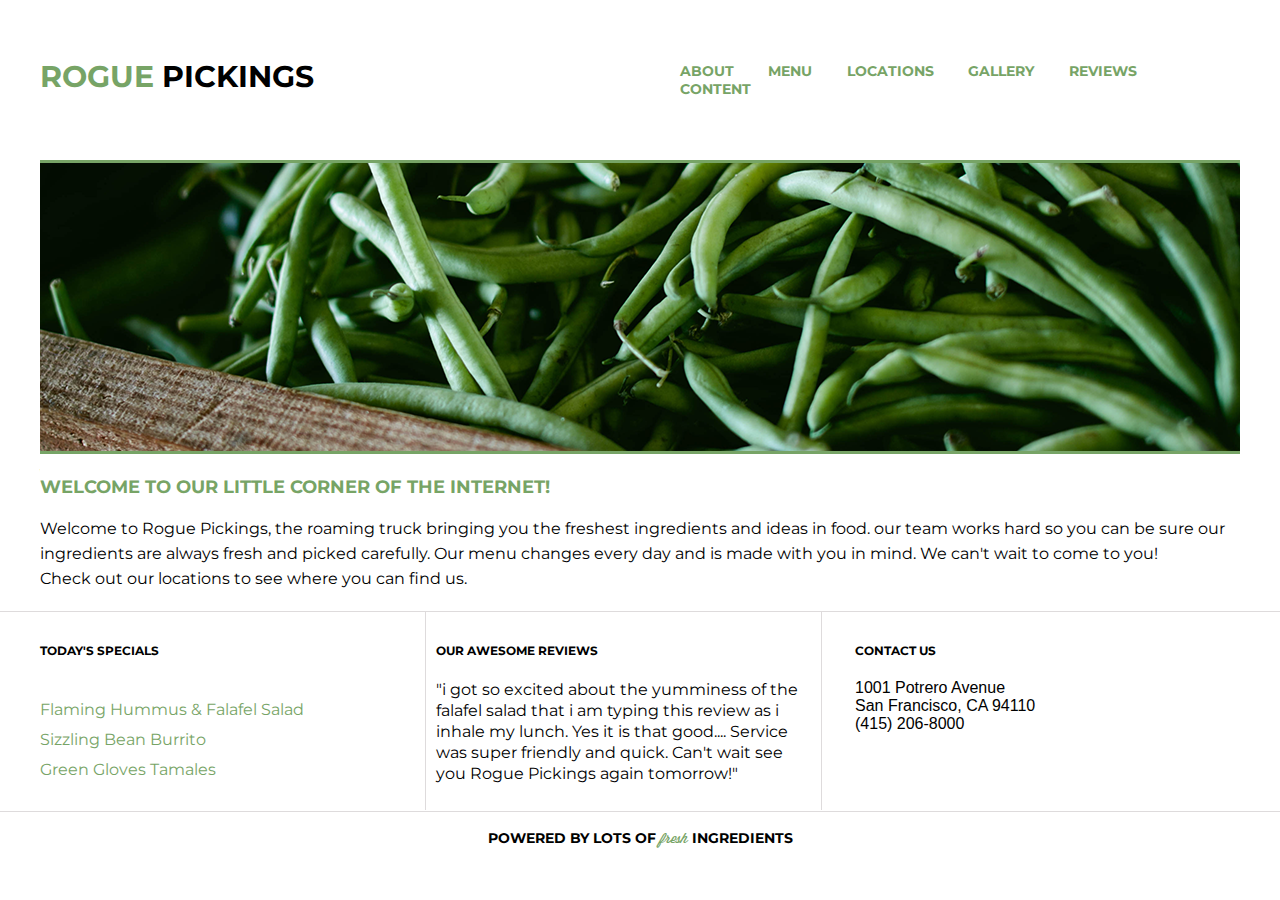
<file: index.html>
<!doctype html>
<html lang="en">
    <head>
        <meta charset="utf-8">
        <title>Rogue Pickings</title>
        <link rel="stylesheet" href="css/normalize.css">
        <link rel="stylesheet" href="css/main.css">
        <link href="https://fonts.googleapis.com/css?family=Montserrat:400,700&display=swap" rel="stylesheet">
    </head>
    <body>
        <header>
            <div class="full-width">
                <div class="half-width">
                    <h1><span>ROGUE</span> PICKINGS</h1>
                </div>
                <div class="half-width">
                    <nav>
                        <ul>
                            <li><a href="#about">About</a></li>
                            <li><a href="#menu">Menu</a></li>
                            <li><a href="#locations">Locations</a></li>
                            <li><a href="#gallery">Gallery</a></li>
                            <li><a href="#reviews">Reviews</a></li>
                            <li><a href="#content">Content</a></li>
                        </ul>
                    </nav>
                </div>
            </div>
        </header>
        <main>
            <section>
                <img src="img/beans.png" id="beans" alt="green beans"/>
                <div>
                    <h3 id="welcome">Welcome to our little corner of the internet!</h3>
                    <p id="about">Welcome to Rogue Pickings, the roaming truck bringing you the freshest ingredients and ideas in food. our team works hard so you can be sure our ingredients are always fresh and picked carefully. Our menu changes every day and is made with you in mind. We can't wait to come to you!<br> Check out our locations to see where you can find us.
                    </p>
                </div>
            </section>
            <section>
                <div class="full-width" id="info">
                    <div class="third-width" id="today">
                        <h4>Today's specials</h4>
                        <ul id="speacials">
                            <li>Flaming Hummus &amp; Falafel Salad</li>
                            <li>Sizzling Bean Burrito</li>
                            <li>Green Gloves Tamales</li>
                        </ul>
                    </div>
                    <div class="third-width" id="reviews">
                        <h4>Our awesome reviews</h4>
                        <p id=review>"i got so excited about the yumminess of the falafel salad that i am typing this review as i inhale my lunch. Yes it is that good.... Service was super friendly and quick. Can't wait see you Rogue Pickings again tomorrow!"</p>
                    </div>
                    <div class="third-width" id="contact">
                        <h4> Contact us</h4>
                        <p id="address">1001 Potrero Avenue<br> San Francisco, CA 94110<br> (415) 206-8000</p>
                    </div>
                </div>
            </section>
            <footer >
                <h3>Powered by lots of <span>fresh</span> ingredients </h3>
            </footer>
        </main>    
    </body>
</html>
</file>
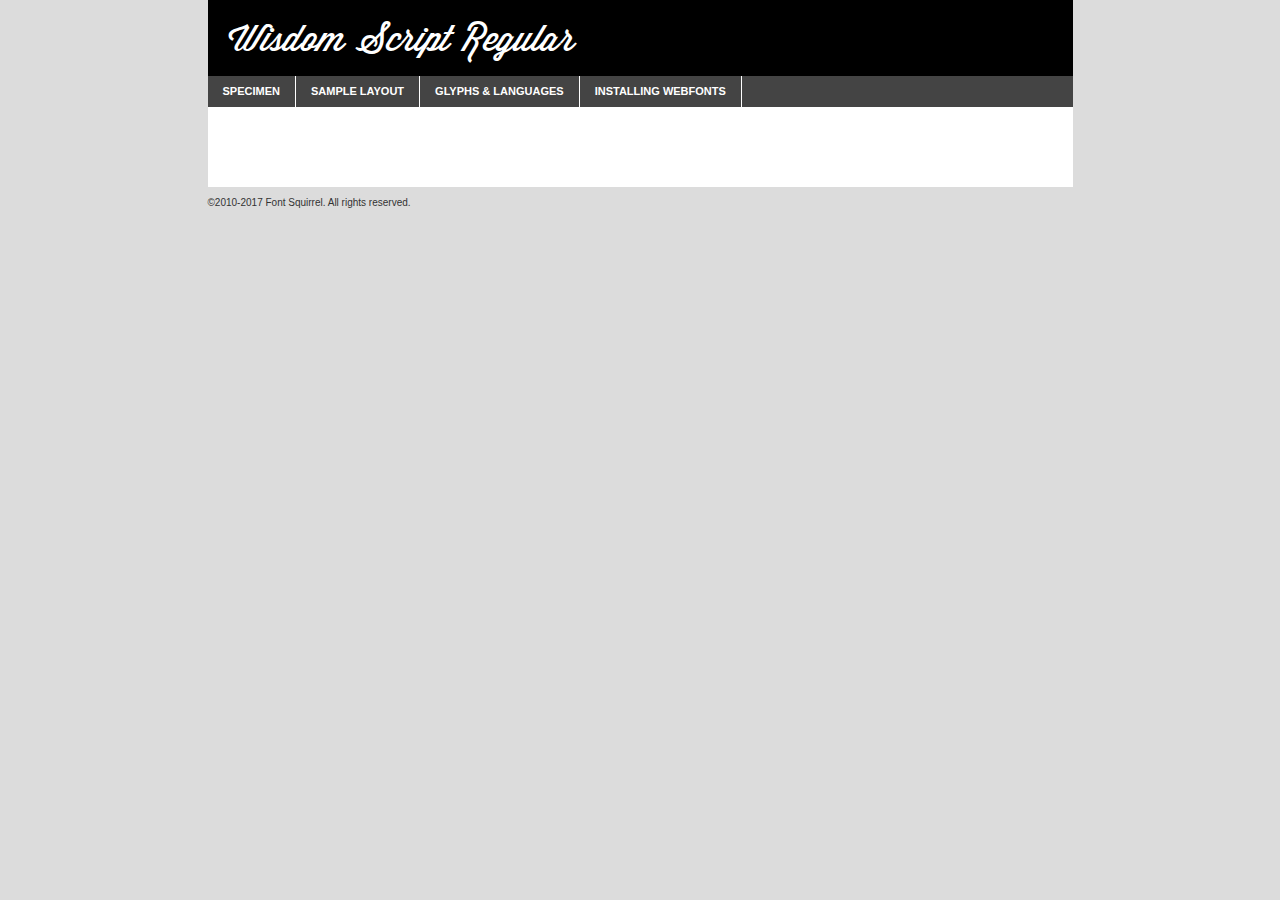
<file: fonts/wisdom_script_aj-demo.html>
<!DOCTYPE html PUBLIC "-//W3C//DTD XHTML 1.0 Transitional//EN"
	"http://www.w3.org/TR/xhtml1/DTD/xhtml1-transitional.dtd">

<html xmlns="http://www.w3.org/1999/xhtml" xml:lang="en" lang="en">
<head>
	<meta http-equiv="Content-Type" content="text/html; charset=utf-8" />
	<script src="http://ajax.googleapis.com/ajax/libs/jquery/1.7.2/jquery.min.js" type="text/javascript" charset="utf-8"></script>
	<script type="text/javascript">
	(function($){$.fn.easyTabs=function(option){var param=jQuery.extend({fadeSpeed:"fast",defaultContent:1,activeClass:'active'},option);$(this).each(function(){var thisId="#"+this.id;if(param.defaultContent==''){param.defaultContent=1;}
	if(typeof param.defaultContent=="number")
	{var defaultTab=$(thisId+" .tabs li:eq("+(param.defaultContent-1)+") a").attr('href').substr(1);}else{var defaultTab=param.defaultContent;}
	$(thisId+" .tabs li a").each(function(){var tabToHide=$(this).attr('href').substr(1);$("#"+tabToHide).addClass('easytabs-tab-content');});hideAll();changeContent(defaultTab);function hideAll(){$(thisId+" .easytabs-tab-content").hide();}
	function changeContent(tabId){hideAll();$(thisId+" .tabs li").removeClass(param.activeClass);$(thisId+" .tabs li a[href=#"+tabId+"]").closest('li').addClass(param.activeClass);if(param.fadeSpeed!="none")
	{$(thisId+" #"+tabId).fadeIn(param.fadeSpeed);}else{$(thisId+" #"+tabId).show();}}
	$(thisId+" .tabs li").click(function(){var tabId=$(this).find('a').attr('href').substr(1);changeContent(tabId);return false;});});}})(jQuery);
	</script>
	<link rel="stylesheet" href="specimen_files/specimen_stylesheet.css" type="text/css" charset="utf-8" />
	<link rel="stylesheet" href="stylesheet.css" type="text/css" charset="utf-8" />

	<style type="text/css">
					body{
				font-family: 'wisdom_scriptregular';
							}
		</style>

	<title>Wisdom Script Regular Specimen</title>
	
	
	<script type="text/javascript" charset="utf-8">
		$(document).ready(function() {
			$('#container').easyTabs({defaultContent:1});
		});
	</script>
</head>

<body>
<div id="container">
	<div id="header">
		Wisdom Script Regular	</div>
	<ul class="tabs">
		<li><a href="#specimen">Specimen</a></li>
		<li><a href="#layout">Sample Layout</a></li>
				<li><a href="#glyphs">Glyphs &amp; Languages</a></li>
		<li><a href="#installing">Installing Webfonts</a></li>
		
	</ul>
	
	<div id="main_content">

		
			<div id="specimen">
		
				<div class="section">
					<div class="grid12 firstcol">
						<div class="huge">AaBb</div>
					</div>
				</div>
		
				<div class="section">
					<div class="glyph_range">A&#x200B;B&#x200b;C&#x200b;D&#x200b;E&#x200b;F&#x200b;G&#x200b;H&#x200b;I&#x200b;J&#x200b;K&#x200b;L&#x200b;M&#x200b;N&#x200b;O&#x200b;P&#x200b;Q&#x200b;R&#x200b;S&#x200b;T&#x200b;U&#x200b;V&#x200b;W&#x200b;X&#x200b;Y&#x200b;Z&#x200b;a&#x200b;b&#x200b;c&#x200b;d&#x200b;e&#x200b;f&#x200b;g&#x200b;h&#x200b;i&#x200b;j&#x200b;k&#x200b;l&#x200b;m&#x200b;n&#x200b;o&#x200b;p&#x200b;q&#x200b;r&#x200b;s&#x200b;t&#x200b;u&#x200b;v&#x200b;w&#x200b;x&#x200b;y&#x200b;z&#x200b;1&#x200b;2&#x200b;3&#x200b;4&#x200b;5&#x200b;6&#x200b;7&#x200b;8&#x200b;9&#x200b;0&#x200b;&amp;&#x200b;.&#x200b;,&#x200b;?&#x200b;!&#x200b;&#64;&#x200b;(&#x200b;)&#x200b;#&#x200b;$&#x200b;%&#x200b;*&#x200b;+&#x200b;-&#x200b;=&#x200b;:&#x200b;;</div>
				</div>
				<div class="section">
					<div class="grid12 firstcol">
						<table class="sample_table">
							<tr><td>10</td><td class="size10">abcdefghijklmnopqrstuvwxyzABCDEFGHIJKLMNOPQRSTUVWXYZ0123456789abcdefghijklmnopqrstuvwxyzABCDEFGHIJKLMNOPQRSTUVWXYZ0123456789abcdefghijklmnopqrstuvwxyzABCDEFGHIJKLMNOPQRSTUVWXYZ</td></tr>
							<tr><td>11</td><td class="size11">abcdefghijklmnopqrstuvwxyzABCDEFGHIJKLMNOPQRSTUVWXYZ0123456789abcdefghijklmnopqrstuvwxyzABCDEFGHIJKLMNOPQRSTUVWXYZ0123456789abcdefghijklmnopqrstuvwxyzABCDEFGHIJKLMNOPQRSTUVWXYZ</td></tr>
							<tr><td>12</td><td class="size12">abcdefghijklmnopqrstuvwxyzABCDEFGHIJKLMNOPQRSTUVWXYZ0123456789abcdefghijklmnopqrstuvwxyzABCDEFGHIJKLMNOPQRSTUVWXYZ0123456789abcdefghijklmnopqrstuvwxyzABCDEFGHIJKLMNOPQRSTUVWXYZ</td></tr>
							<tr><td>13</td><td class="size13">abcdefghijklmnopqrstuvwxyzABCDEFGHIJKLMNOPQRSTUVWXYZ0123456789abcdefghijklmnopqrstuvwxyzABCDEFGHIJKLMNOPQRSTUVWXYZ0123456789abcdefghijklmnopqrstuvwxyzABCDEFGHIJKLMNOPQRSTUVWXYZ</td></tr>
							<tr><td>14</td><td class="size14">abcdefghijklmnopqrstuvwxyzABCDEFGHIJKLMNOPQRSTUVWXYZ0123456789abcdefghijklmnopqrstuvwxyzABCDEFGHIJKLMNOPQRSTUVWXYZ0123456789abcdefghijklmnopqrstuvwxyzABCDEFGHIJKLMNOPQRSTUVWXYZ</td></tr>
							<tr><td>16</td><td class="size16">abcdefghijklmnopqrstuvwxyzABCDEFGHIJKLMNOPQRSTUVWXYZ0123456789abcdefghijklmnopqrstuvwxyzABCDEFGHIJKLMNOPQRSTUVWXYZ</td></tr>
							<tr><td>18</td><td class="size18">abcdefghijklmnopqrstuvwxyzABCDEFGHIJKLMNOPQRSTUVWXYZ0123456789abcdefghijklmnopqrstuvwxyzABCDEFGHIJKLMNOPQRSTUVWXYZ</td></tr>
							<tr><td>20</td><td class="size20">abcdefghijklmnopqrstuvwxyzABCDEFGHIJKLMNOPQRSTUVWXYZ0123456789abcdefghijklmnopqrstuvwxyzABCDEFGHIJKLMNOPQRSTUVWXYZ</td></tr>
							<tr><td>24</td><td class="size24">abcdefghijklmnopqrstuvwxyzABCDEFGHIJKLMNOPQRSTUVWXYZ0123456789abcdefghijklmnopqrstuvwxyzABCDEFGHIJKLMNOPQRSTUVWXYZ</td></tr>
							<tr><td>30</td><td class="size30">abcdefghijklmnopqrstuvwxyzABCDEFGHIJKLMNOPQRSTUVWXYZ0123456789abcdefghijklmnopqrstuvwxyzABCDEFGHIJKLMNOPQRSTUVWXYZ</td></tr>
							<tr><td>36</td><td class="size36">abcdefghijklmnopqrstuvwxyzABCDEFGHIJKLMNOPQRSTUVWXYZ0123456789abcdefghijklmnopqrstuvwxyzABCDEFGHIJKLMNOPQRSTUVWXYZ</td></tr>
							<tr><td>48</td><td class="size48">abcdefghijklmnopqrstuvwxyzABCDEFGHIJKLMNOPQRSTUVWXYZ0123456789abcdefghijklmnopqrstuvwxyzABCDEFGHIJKLMNOPQRSTUVWXYZ</td></tr>
							<tr><td>60</td><td class="size60">abcdefghijklmnopqrstuvwxyzABCDEFGHIJKLMNOPQRSTUVWXYZ0123456789abcdefghijklmnopqrstuvwxyzABCDEFGHIJKLMNOPQRSTUVWXYZ</td></tr>
							<tr><td>72</td><td class="size72">abcdefghijklmnopqrstuvwxyzABCDEFGHIJKLMNOPQRSTUVWXYZ0123456789abcdefghijklmnopqrstuvwxyzABCDEFGHIJKLMNOPQRSTUVWXYZ</td></tr>
							<tr><td>90</td><td class="size90">abcdefghijklmnopqrstuvwxyzABCDEFGHIJKLMNOPQRSTUVWXYZ0123456789abcdefghijklmnopqrstuvwxyzABCDEFGHIJKLMNOPQRSTUVWXYZ</td></tr>
						</table>
				
					</div>
			
				</div>
		
		
		
								<div class="section" id="bodycomparison">


										<div id="xheight">
				<div class="fontbody">&#x25FC;&#x25FC;&#x25FC;&#x25FC;&#x25FC;&#x25FC;&#x25FC;&#x25FC;&#x25FC;&#x25FC;&#x25FC;&#x25FC;&#x25FC;&#x25FC;&#x25FC;&#x25FC;&#x25FC;&#x25FC;&#x25FC;&#x25FC;&#x25FC;&#x25FC;&#x25FC;&#x25FC;&#x25FC;&#x25FC;&#x25FC;&#x25FC;&#x25FC;&#x25FC;&#x25FC;&#x25FC;&#x25FC;&#x25FC;&#x25FC;&#x25FC;&#x25FC;&#x25FC;&#x25FC;&#x25FC;&#x25FC;&#x25FC;&#x25FC;&#x25FC;&#x25FC;&#x25FC;&#x25FC;&#x25FC;&#x25FC;&#x25FC;&#x25FC;&#x25FC;&#x25FC;&#x25FC;&#x25FC;&#x25FC;&#x25FC;&#x25FC;&#x25FC;&#x25FC;&#x25FC;&#x25FC;&#x25FC;&#x25FC;&#x25FC;&#x25FC;&#x25FC;&#x25FC;&#x25FC;&#x25FC;&#x25FC;&#x25FC;&#x25FC;&#x25FC;&#x25FC;&#x25FC;&#x25FC;&#x25FC;&#x25FC;&#x25FC;&#x25FC;&#x25FC;&#x25FC;&#x25FC;&#x25FC;&#x25FC;&#x25FC;&#x25FC;&#x25FC;&#x25FC;&#x25FC;&#x25FC;&#x25FC;&#x25FC;&#x25FC;&#x25FC;&#x25FC;&#x25FC;&#x25FC;body</div><div class="arialbody">body</div><div class="verdanabody">body</div><div class="georgiabody">body</div></div>
										<div class="fontbody" style="z-index:1">
											body<span>Wisdom Script Regular</span>
										</div>
										<div class="arialbody" style="z-index:1">
											body<span>Arial</span>
										</div>
										<div class="verdanabody" style="z-index:1">
											body<span>Verdana</span>
										</div>
										<div class="georgiabody" style="z-index:1">
											body<span>Georgia</span>
										</div>



								</div>
		
		
				<div class="section psample psample_row1" id="">
					
					<div class="grid2 firstcol">
						<p class="size10"><span>10.</span>Aenean lacinia bibendum nulla sed consectetur. Fusce dapibus, tellus ac cursus commodo, tortor mauris condimentum nibh, ut fermentum massa justo sit amet risus. Nullam id dolor id nibh ultricies vehicula ut id elit. Cum sociis natoque penatibus et magnis dis parturient montes, nascetur ridiculus mus. Nulla vitae elit libero, a pharetra augue.</p>
			
					</div>
					<div class="grid3">
						<p class="size11"><span>11.</span>Aenean lacinia bibendum nulla sed consectetur. Fusce dapibus, tellus ac cursus commodo, tortor mauris condimentum nibh, ut fermentum massa justo sit amet risus. Nullam id dolor id nibh ultricies vehicula ut id elit. Cum sociis natoque penatibus et magnis dis parturient montes, nascetur ridiculus mus. Nulla vitae elit libero, a pharetra augue.</p>
			
					</div>
					<div class="grid3">
						<p class="size12"><span>12.</span>Aenean lacinia bibendum nulla sed consectetur. Fusce dapibus, tellus ac cursus commodo, tortor mauris condimentum nibh, ut fermentum massa justo sit amet risus. Nullam id dolor id nibh ultricies vehicula ut id elit. Cum sociis natoque penatibus et magnis dis parturient montes, nascetur ridiculus mus. Nulla vitae elit libero, a pharetra augue.</p>
			
					</div>
					<div class="grid4">
						<p class="size13"><span>13.</span>Aenean lacinia bibendum nulla sed consectetur. Fusce dapibus, tellus ac cursus commodo, tortor mauris condimentum nibh, ut fermentum massa justo sit amet risus. Nullam id dolor id nibh ultricies vehicula ut id elit. Cum sociis natoque penatibus et magnis dis parturient montes, nascetur ridiculus mus. Nulla vitae elit libero, a pharetra augue.</p>
			
					</div>
					<div class="white_blend"></div>
					
				</div>
				<div class="section psample psample_row2" id="">
					<div class="grid3 firstcol">
						<p class="size14"><span>14.</span>Aenean lacinia bibendum nulla sed consectetur. Fusce dapibus, tellus ac cursus commodo, tortor mauris condimentum nibh, ut fermentum massa justo sit amet risus. Nullam id dolor id nibh ultricies vehicula ut id elit. Cum sociis natoque penatibus et magnis dis parturient montes, nascetur ridiculus mus. Nulla vitae elit libero, a pharetra augue.</p>
			
					</div>
					<div class="grid4">
						<p class="size16"><span>16.</span>Aenean lacinia bibendum nulla sed consectetur. Fusce dapibus, tellus ac cursus commodo, tortor mauris condimentum nibh, ut fermentum massa justo sit amet risus. Nullam id dolor id nibh ultricies vehicula ut id elit. Cum sociis natoque penatibus et magnis dis parturient montes, nascetur ridiculus mus. Nulla vitae elit libero, a pharetra augue.</p>
			
					</div>
					<div class="grid5">
						<p class="size18"><span>18.</span>Aenean lacinia bibendum nulla sed consectetur. Fusce dapibus, tellus ac cursus commodo, tortor mauris condimentum nibh, ut fermentum massa justo sit amet risus. Nullam id dolor id nibh ultricies vehicula ut id elit. Cum sociis natoque penatibus et magnis dis parturient montes, nascetur ridiculus mus. Nulla vitae elit libero, a pharetra augue.</p>
			
					</div>

					<div class="white_blend"></div>

				</div>
				
				<div class="section psample psample_row3" id="">
					<div class="grid5 firstcol">
						<p class="size20"><span>20.</span>Aenean lacinia bibendum nulla sed consectetur. Fusce dapibus, tellus ac cursus commodo, tortor mauris condimentum nibh, ut fermentum massa justo sit amet risus. Nullam id dolor id nibh ultricies vehicula ut id elit. Cum sociis natoque penatibus et magnis dis parturient montes, nascetur ridiculus mus. Nulla vitae elit libero, a pharetra augue.</p>
					</div>
					<div class="grid7">
						<p class="size24"><span>24.</span>Aenean lacinia bibendum nulla sed consectetur. Fusce dapibus, tellus ac cursus commodo, tortor mauris condimentum nibh, ut fermentum massa justo sit amet risus. Nullam id dolor id nibh ultricies vehicula ut id elit. Cum sociis natoque penatibus et magnis dis parturient montes, nascetur ridiculus mus. Nulla vitae elit libero, a pharetra augue.</p>
					</div>
					
					<div class="white_blend"></div>
					
				</div>
				
				<div class="section psample psample_row4" id="">
					<div class="grid12 firstcol">
						<p class="size30"><span>30.</span>Aenean lacinia bibendum nulla sed consectetur. Fusce dapibus, tellus ac cursus commodo, tortor mauris condimentum nibh, ut fermentum massa justo sit amet risus. Nullam id dolor id nibh ultricies vehicula ut id elit. Cum sociis natoque penatibus et magnis dis parturient montes, nascetur ridiculus mus. Nulla vitae elit libero, a pharetra augue.</p>
					</div>
					<div class="white_blend"></div>
					
				</div>
				
				
				
				<div class="section psample psample_row1 fullreverse">
					<div class="grid2 firstcol">
						<p class="size10"><span>10.</span>Aenean lacinia bibendum nulla sed consectetur. Fusce dapibus, tellus ac cursus commodo, tortor mauris condimentum nibh, ut fermentum massa justo sit amet risus. Nullam id dolor id nibh ultricies vehicula ut id elit. Cum sociis natoque penatibus et magnis dis parturient montes, nascetur ridiculus mus. Nulla vitae elit libero, a pharetra augue.</p>
			
					</div>
					<div class="grid3">
						<p class="size11"><span>11.</span>Aenean lacinia bibendum nulla sed consectetur. Fusce dapibus, tellus ac cursus commodo, tortor mauris condimentum nibh, ut fermentum massa justo sit amet risus. Nullam id dolor id nibh ultricies vehicula ut id elit. Cum sociis natoque penatibus et magnis dis parturient montes, nascetur ridiculus mus. Nulla vitae elit libero, a pharetra augue.</p>
			
					</div>
					<div class="grid3">
						<p class="size12"><span>12.</span>Aenean lacinia bibendum nulla sed consectetur. Fusce dapibus, tellus ac cursus commodo, tortor mauris condimentum nibh, ut fermentum massa justo sit amet risus. Nullam id dolor id nibh ultricies vehicula ut id elit. Cum sociis natoque penatibus et magnis dis parturient montes, nascetur ridiculus mus. Nulla vitae elit libero, a pharetra augue.</p>
			
					</div>
					<div class="grid4">
						<p class="size13"><span>13.</span>Aenean lacinia bibendum nulla sed consectetur. Fusce dapibus, tellus ac cursus commodo, tortor mauris condimentum nibh, ut fermentum massa justo sit amet risus. Nullam id dolor id nibh ultricies vehicula ut id elit. Cum sociis natoque penatibus et magnis dis parturient montes, nascetur ridiculus mus. Nulla vitae elit libero, a pharetra augue.</p>
			
					</div>
					<div class="black_blend"></div>
					
				</div>
				
				<div class="section psample psample_row2 fullreverse">
					<div class="grid3 firstcol">
						<p class="size14"><span>14.</span>Aenean lacinia bibendum nulla sed consectetur. Fusce dapibus, tellus ac cursus commodo, tortor mauris condimentum nibh, ut fermentum massa justo sit amet risus. Nullam id dolor id nibh ultricies vehicula ut id elit. Cum sociis natoque penatibus et magnis dis parturient montes, nascetur ridiculus mus. Nulla vitae elit libero, a pharetra augue.</p>
			
					</div>
					<div class="grid4">
						<p class="size16"><span>16.</span>Aenean lacinia bibendum nulla sed consectetur. Fusce dapibus, tellus ac cursus commodo, tortor mauris condimentum nibh, ut fermentum massa justo sit amet risus. Nullam id dolor id nibh ultricies vehicula ut id elit. Cum sociis natoque penatibus et magnis dis parturient montes, nascetur ridiculus mus. Nulla vitae elit libero, a pharetra augue.</p>
			
					</div>
					<div class="grid5">
						<p class="size18"><span>18.</span>Aenean lacinia bibendum nulla sed consectetur. Fusce dapibus, tellus ac cursus commodo, tortor mauris condimentum nibh, ut fermentum massa justo sit amet risus. Nullam id dolor id nibh ultricies vehicula ut id elit. Cum sociis natoque penatibus et magnis dis parturient montes, nascetur ridiculus mus. Nulla vitae elit libero, a pharetra augue.</p>
			
					</div>
					<div class="black_blend"></div>

				</div>
				
				<div class="section psample fullreverse psample_row3" id="">
					<div class="grid5 firstcol">
						<p class="size20"><span>20.</span>Aenean lacinia bibendum nulla sed consectetur. Fusce dapibus, tellus ac cursus commodo, tortor mauris condimentum nibh, ut fermentum massa justo sit amet risus. Nullam id dolor id nibh ultricies vehicula ut id elit. Cum sociis natoque penatibus et magnis dis parturient montes, nascetur ridiculus mus. Nulla vitae elit libero, a pharetra augue.</p>
					</div>
					<div class="grid7">
						<p class="size24"><span>24.</span>Aenean lacinia bibendum nulla sed consectetur. Fusce dapibus, tellus ac cursus commodo, tortor mauris condimentum nibh, ut fermentum massa justo sit amet risus. Nullam id dolor id nibh ultricies vehicula ut id elit. Cum sociis natoque penatibus et magnis dis parturient montes, nascetur ridiculus mus. Nulla vitae elit libero, a pharetra augue.</p>
					</div>
					
					<div class="black_blend"></div>
					
				</div>
				
				<div class="section psample fullreverse psample_row4" id="" style="border-bottom: 20px #000 solid;">
					<div class="grid12 firstcol">
						<p class="size30"><span>30.</span>Aenean lacinia bibendum nulla sed consectetur. Fusce dapibus, tellus ac cursus commodo, tortor mauris condimentum nibh, ut fermentum massa justo sit amet risus. Nullam id dolor id nibh ultricies vehicula ut id elit. Cum sociis natoque penatibus et magnis dis parturient montes, nascetur ridiculus mus. Nulla vitae elit libero, a pharetra augue.</p>
					</div>
					<div class="black_blend"></div>
					
				</div>
				
				
				
				
			</div>
			
			<div id="layout">
				
				<div class="section">
					
					<div class="grid12 firstcol">
						<h1>Lorem Ipsum Dolor</h1>
						<h2>Etiam porta sem malesuada magna mollis euismod</h2>
						
						<p class="byline">By <a href="#link">Aenean Lacinia</a></p>
					</div>
				</div>
				<div class="section">
					<div class="grid8 firstcol">
						<p class="large">Donec sed odio dui. Morbi leo risus, porta ac consectetur ac, vestibulum at eros. Fusce dapibus, tellus ac cursus commodo, tortor mauris condimentum nibh, ut fermentum massa justo sit amet risus. </p>

						
						<h3>Pellentesque ornare sem</h3>

						<p>Maecenas sed diam eget risus varius blandit sit amet non magna. Maecenas faucibus mollis interdum. Donec ullamcorper nulla non metus auctor fringilla. Nullam id dolor id nibh ultricies vehicula ut id elit. Nullam id dolor id nibh ultricies vehicula ut id elit. </p>

						<p>Aenean eu leo quam. Pellentesque ornare sem lacinia quam venenatis vestibulum. Lorem ipsum dolor sit amet, consectetur adipiscing elit. Cum sociis natoque penatibus et magnis dis parturient montes, nascetur ridiculus mus. </p>

						<p>Nulla vitae elit libero, a pharetra augue. Praesent commodo cursus magna, vel scelerisque nisl consectetur et. Aenean lacinia bibendum nulla sed consectetur. </p>

						<p>Nullam quis risus eget urna mollis ornare vel eu leo. Nullam quis risus eget urna mollis ornare vel eu leo. Maecenas sed diam eget risus varius blandit sit amet non magna. Donec ullamcorper nulla non metus auctor fringilla. </p>

						<h3>Cras mattis consectetur</h3>

						<p>Aenean eu leo quam. Pellentesque ornare sem lacinia quam venenatis vestibulum. Aenean lacinia bibendum nulla sed consectetur. Integer posuere erat a ante venenatis dapibus posuere velit aliquet. Cras mattis consectetur purus sit amet fermentum. </p>

						<p>Nullam id dolor id nibh ultricies vehicula ut id elit. Nullam quis risus eget urna mollis ornare vel eu leo. Cras mattis consectetur purus sit amet fermentum.</p>
					</div>
					
					<div class="grid4 sidebar">
						
						<div class="box reverse">
							<p class="last">Nullam quis risus eget urna mollis ornare vel eu leo. Donec ullamcorper nulla non metus auctor fringilla. Cras mattis consectetur purus sit amet fermentum. Sed posuere consectetur est at lobortis. Lorem ipsum dolor sit amet, consectetur adipiscing elit. </p>
						</div>
						
						<p class="caption">Maecenas sed diam eget risus varius.</p>

						<p>Vestibulum id ligula porta felis euismod semper. Integer posuere erat a ante venenatis dapibus posuere velit aliquet. Vestibulum id ligula porta felis euismod semper. Sed posuere consectetur est at lobortis. Maecenas sed diam eget risus varius blandit sit amet non magna. Fusce dapibus, tellus ac cursus commodo, tortor mauris condimentum nibh, ut fermentum massa justo sit amet risus. </p>

					

						<p>Duis mollis, est non commodo luctus, nisi erat porttitor ligula, eget lacinia odio sem nec elit. Aenean lacinia bibendum nulla sed consectetur. Vivamus sagittis lacus vel augue laoreet rutrum faucibus dolor auctor. Aenean lacinia bibendum nulla sed consectetur. Nullam quis risus eget urna mollis ornare vel eu leo. </p>

						<p>Praesent commodo cursus magna, vel scelerisque nisl consectetur et. Donec ullamcorper nulla non metus auctor fringilla. Maecenas faucibus mollis interdum. Fusce dapibus, tellus ac cursus commodo, tortor mauris condimentum nibh, ut fermentum massa justo sit amet risus. </p>

					</div>
				</div>
				
			</div>


			



		<div id="glyphs">
			<div class="section">
				<div class="grid12 firstcol">
			
				<h1>Language Support</h1>
				<p>The subset of Wisdom Script Regular in this kit supports the following languages:<br />
			
					English, Arrernte, Bislama, Cebuano, Fijian, Gilbertese, Hmong, Ibanag, Iloko_ilokano, Interglossa_glosa, Interlingua, Lojban, Norfolk_pitcairnese, Oromo, Rotokas, Seychelles_creole, Shona, Somali, Southern_ndebele, Swahili, Swati_swazi, Tok_pisin, Warlpiri, Xhosa, Zulu, Latinbasic, Demo				</p>
				<h1>Glyph Chart</h1>
				<p>The subset of Wisdom Script Regular in this kit includes all the glyphs listed below. Unicode entities are included above each glyph to help you insert individual characters into your layout.</p>
				<div id="glyph_chart">
			
																				 <div><p>&amp;#32;</p>&#32;</div>
																				 <div><p>&amp;#33;</p>&#33;</div>
																				 <div><p>&amp;#34;</p>&#34;</div>
																				 <div><p>&amp;#35;</p>&#35;</div>
																				 <div><p>&amp;#36;</p>&#36;</div>
																				 <div><p>&amp;#37;</p>&#37;</div>
																				 <div><p>&amp;#38;</p>&#38;</div>
																				 <div><p>&amp;#39;</p>&#39;</div>
																				 <div><p>&amp;#40;</p>&#40;</div>
																				 <div><p>&amp;#41;</p>&#41;</div>
																				 <div><p>&amp;#42;</p>&#42;</div>
																				 <div><p>&amp;#43;</p>&#43;</div>
																				 <div><p>&amp;#44;</p>&#44;</div>
																				 <div><p>&amp;#45;</p>&#45;</div>
																				 <div><p>&amp;#46;</p>&#46;</div>
																				 <div><p>&amp;#47;</p>&#47;</div>
																				 <div><p>&amp;#48;</p>&#48;</div>
																				 <div><p>&amp;#49;</p>&#49;</div>
																				 <div><p>&amp;#50;</p>&#50;</div>
																				 <div><p>&amp;#51;</p>&#51;</div>
																				 <div><p>&amp;#52;</p>&#52;</div>
																				 <div><p>&amp;#53;</p>&#53;</div>
																				 <div><p>&amp;#54;</p>&#54;</div>
																				 <div><p>&amp;#55;</p>&#55;</div>
																				 <div><p>&amp;#56;</p>&#56;</div>
																				 <div><p>&amp;#57;</p>&#57;</div>
																				 <div><p>&amp;#58;</p>&#58;</div>
																				 <div><p>&amp;#59;</p>&#59;</div>
																				 <div><p>&amp;#60;</p>&#60;</div>
																				 <div><p>&amp;#61;</p>&#61;</div>
																				 <div><p>&amp;#62;</p>&#62;</div>
																				 <div><p>&amp;#63;</p>&#63;</div>
																				 <div><p>&amp;#64;</p>&#64;</div>
																				 <div><p>&amp;#65;</p>&#65;</div>
																				 <div><p>&amp;#66;</p>&#66;</div>
																				 <div><p>&amp;#67;</p>&#67;</div>
																				 <div><p>&amp;#68;</p>&#68;</div>
																				 <div><p>&amp;#69;</p>&#69;</div>
																				 <div><p>&amp;#70;</p>&#70;</div>
																				 <div><p>&amp;#71;</p>&#71;</div>
																				 <div><p>&amp;#72;</p>&#72;</div>
																				 <div><p>&amp;#73;</p>&#73;</div>
																				 <div><p>&amp;#74;</p>&#74;</div>
																				 <div><p>&amp;#75;</p>&#75;</div>
																				 <div><p>&amp;#76;</p>&#76;</div>
																				 <div><p>&amp;#77;</p>&#77;</div>
																				 <div><p>&amp;#78;</p>&#78;</div>
																				 <div><p>&amp;#79;</p>&#79;</div>
																				 <div><p>&amp;#80;</p>&#80;</div>
																				 <div><p>&amp;#81;</p>&#81;</div>
																				 <div><p>&amp;#82;</p>&#82;</div>
																				 <div><p>&amp;#83;</p>&#83;</div>
																				 <div><p>&amp;#84;</p>&#84;</div>
																				 <div><p>&amp;#85;</p>&#85;</div>
																				 <div><p>&amp;#86;</p>&#86;</div>
																				 <div><p>&amp;#87;</p>&#87;</div>
																				 <div><p>&amp;#88;</p>&#88;</div>
																				 <div><p>&amp;#89;</p>&#89;</div>
																				 <div><p>&amp;#90;</p>&#90;</div>
																				 <div><p>&amp;#91;</p>&#91;</div>
																				 <div><p>&amp;#92;</p>&#92;</div>
																				 <div><p>&amp;#93;</p>&#93;</div>
																				 <div><p>&amp;#94;</p>&#94;</div>
																				 <div><p>&amp;#95;</p>&#95;</div>
																				 <div><p>&amp;#97;</p>&#97;</div>
																				 <div><p>&amp;#98;</p>&#98;</div>
																				 <div><p>&amp;#99;</p>&#99;</div>
																				 <div><p>&amp;#100;</p>&#100;</div>
																				 <div><p>&amp;#101;</p>&#101;</div>
																				 <div><p>&amp;#102;</p>&#102;</div>
																				 <div><p>&amp;#103;</p>&#103;</div>
																				 <div><p>&amp;#104;</p>&#104;</div>
																				 <div><p>&amp;#105;</p>&#105;</div>
																				 <div><p>&amp;#106;</p>&#106;</div>
																				 <div><p>&amp;#107;</p>&#107;</div>
																				 <div><p>&amp;#108;</p>&#108;</div>
																				 <div><p>&amp;#109;</p>&#109;</div>
																				 <div><p>&amp;#110;</p>&#110;</div>
																				 <div><p>&amp;#111;</p>&#111;</div>
																				 <div><p>&amp;#112;</p>&#112;</div>
																				 <div><p>&amp;#113;</p>&#113;</div>
																				 <div><p>&amp;#114;</p>&#114;</div>
																				 <div><p>&amp;#115;</p>&#115;</div>
																				 <div><p>&amp;#116;</p>&#116;</div>
																				 <div><p>&amp;#117;</p>&#117;</div>
																				 <div><p>&amp;#118;</p>&#118;</div>
																				 <div><p>&amp;#119;</p>&#119;</div>
																				 <div><p>&amp;#120;</p>&#120;</div>
																				 <div><p>&amp;#121;</p>&#121;</div>
																				 <div><p>&amp;#122;</p>&#122;</div>
																				 <div><p>&amp;#123;</p>&#123;</div>
																				 <div><p>&amp;#124;</p>&#124;</div>
																				 <div><p>&amp;#125;</p>&#125;</div>
																				 <div><p>&amp;#160;</p>&#160;</div>
																				 <div><p>&amp;#169;</p>&#169;</div>
																				 <div><p>&amp;#173;</p>&#173;</div>
																				 <div><p>&amp;#174;</p>&#174;</div>
																				 <div><p>&amp;#8192;</p>&#8192;</div>
																				 <div><p>&amp;#8193;</p>&#8193;</div>
																				 <div><p>&amp;#8194;</p>&#8194;</div>
																				 <div><p>&amp;#8195;</p>&#8195;</div>
																				 <div><p>&amp;#8196;</p>&#8196;</div>
																				 <div><p>&amp;#8197;</p>&#8197;</div>
																				 <div><p>&amp;#8198;</p>&#8198;</div>
																				 <div><p>&amp;#8199;</p>&#8199;</div>
																				 <div><p>&amp;#8200;</p>&#8200;</div>
																				 <div><p>&amp;#8201;</p>&#8201;</div>
																				 <div><p>&amp;#8202;</p>&#8202;</div>
																				 <div><p>&amp;#8208;</p>&#8208;</div>
																				 <div><p>&amp;#8209;</p>&#8209;</div>
																				 <div><p>&amp;#8210;</p>&#8210;</div>
																				 <div><p>&amp;#8211;</p>&#8211;</div>
																				 <div><p>&amp;#8212;</p>&#8212;</div>
																				 <div><p>&amp;#8216;</p>&#8216;</div>
																				 <div><p>&amp;#8217;</p>&#8217;</div>
																				 <div><p>&amp;#8220;</p>&#8220;</div>
																				 <div><p>&amp;#8221;</p>&#8221;</div>
																				 <div><p>&amp;#8226;</p>&#8226;</div>
																				 <div><p>&amp;#8239;</p>&#8239;</div>
																				 <div><p>&amp;#8287;</p>&#8287;</div>
																				 <div><p>&amp;#9724;</p>&#9724;</div>
																																																</div>	
				</div>
		
		
			</div>
		</div>
		
		
		<div id="specs">
			
		</div>
	
		<div id="installing">
			<div class="section">
				<div class="grid7 firstcol">
					<h1>Installing Webfonts</h1>
					
					<p>Webfonts are supported by all major browser platforms but not all in the same way. There are currently four different font formats that must be included in order to target all browsers. This includes TTF, WOFF, EOT and SVG.</p>
					
					<h2>1. Upload your webfonts</h2>
					<p>You must upload your webfont kit to your website. They should be in or near the same directory as your CSS files.</p>
					
					<h2>2. Include the webfont stylesheet</h2>
					<p>A special CSS @font-face declaration helps the various browsers select the appropriate font it needs without causing you a bunch of headaches. Learn more about this syntax by reading the <a href="https://www.fontspring.com/blog/further-hardening-of-the-bulletproof-syntax">Fontspring blog post</a> about it. The code for it is as follows:</p>


<code>
@font-face{ 
	font-family: 'MyWebFont';
	src: url('WebFont.eot');
	src: url('WebFont.eot?#iefix') format('embedded-opentype'),
	     url('WebFont.woff') format('woff'),
	     url('WebFont.ttf') format('truetype'),
	     url('WebFont.svg#webfont') format('svg');
}
</code>

	<p>We've already gone ahead and generated the code for you. All you have to do is link to the stylesheet in your HTML, like this:</p>
	<code>&lt;link rel=&quot;stylesheet&quot; href=&quot;stylesheet.css&quot; type=&quot;text/css&quot; charset=&quot;utf-8&quot; /&gt;</code>

					<h2>3. Modify your own stylesheet</h2>
					<p>To take advantage of your new fonts, you must tell your stylesheet to use them. Look at the original @font-face declaration above and find the property called "font-family." The name linked there will be what you use to reference the font. Prepend that webfont name to the font stack in the "font-family" property, inside the selector you want to change. For example:</p>
<code>p { font-family: 'WebFont', Arial, sans-serif; }</code>

<h2>4. Test</h2>
<p>Getting webfonts to work cross-browser <em>can</em> be tricky. Use the information in the sidebar to help you if you find that fonts aren't loading in a particular browser.</p>
				</div>
				
				<div class="grid5 sidebar">
					<div class="box">
						<h2>Troubleshooting<br />Font-Face Problems</h2>
						<p>Having trouble getting your webfonts to load in your new website? Here are some tips to sort out what might be the problem.</p>

						<h3>Fonts not showing in any browser</h3>

						<p>This sounds like you need to work on the plumbing. You either did not upload the fonts to the correct directory, or you did not link the fonts properly in the CSS. If you've confirmed that all this is correct and you still have a problem, take a look at your .htaccess file and see if requests are getting intercepted.</p>

						<h3>Fonts not loading in iPhone or iPad</h3>

						<p>The most common problem here is that you are serving the fonts from an IIS server. IIS refuses to serve files that have unknown MIME types. If that is the case, you must set the MIME type for SVG to "image/svg+xml" in the server settings. Follow these instructions from Microsoft if you need help.</p>

						<h3>Fonts not loading in Firefox</h3>

						<p>The primary reason for this failure? You are still using a version Firefox older than 3.5. So upgrade already! If that isn't it, then you are very likely serving fonts from a different domain. Firefox requires that all font assets be served from the same domain. Lastly it is possible that you need to add WOFF to your list of MIME types (if you are serving via IIS.)</p>

						<h3>Fonts not loading in IE</h3>

						<p>Are you looking at Internet Explorer on an actual Windows machine or are you cheating by using a service like Adobe BrowserLab? Many of these screenshot services do not render @font-face for IE. Best to test it on a real machine.</p>

						<h3>Fonts not loading in IE9</h3>

						<p>IE9, like Firefox, requires that fonts be served from the same domain as the website. Make sure that is the case.</p>
					</div>
				</div>
			</div>
			
		</div>
	
	</div>
	<div id="footer">
		<p>&copy;2010-2017 Font Squirrel. All rights reserved.</p>
	</div>
</div>
</body>
</html>
</file>
<file: css/main.css>
/***** BASE STYLES *****/
body {
    color: black;
    font-family: 'Source sans pro', sans-serif;
}
/***** GRID *****/
.full-width {
    width: 1200px;
    margin: 0 auto;
}
.half-width {
    width: 600px;
    float: left;
}
.third-width {
    width: 375px;
    float: left;
}


/***** HEADER *****/
header {
    height: 110px;
    margin: 0 auto;
    
}
header h1 {
    font-family: 'Montserrat', sans-serif;
    font-size: 30px;
    text-transform: uppercase;
    float: left;
    padding: 38px 0;
    font-weight: 700;
}
header h1 span {
    color: #77a466;
}
nav {
    float: right;
    padding: 46px 0 46px 0;
    word-spacing: 30px;
}
nav ul li {
    display: inline-block;
}
nav ul li a {
    text-transform: uppercase;
    text-decoration: none;
    font-size: 14px;
    color:  #77a466;
    font-weight: bold;
    font-family: 'Montserrat', sans-serif;
}
/***** welcome *****/
#beans {
    color: #77a466;
    border-top: 3px solid ;
    border-bottom: 3px solid;
}
section img {
    margin-left: 40px;
}
#welcome {
    font-size: 18px;
    color: #77a466;
    font-family: 'Montserrat', sans-serif;
    padding-left: 40px;
    text-transform: uppercase;
}
#about {
    font-family: 'Montserrat', sans-serif;
    font-size: 16px;
    line-height: 25px;
    padding-left: 40px;
    padding-bottom: 20px;
    border-bottom: #dedbdc solid 1px;
    margin-bottom: 0px;
}
/***** INFORMATION *****/
.third-width {
    padding: 10px;
}
#today {
    float: left;
    margin-left: -10px;

}
h4 {
    font-family: 'Montserrat', sans-serif;
    font-size: 12px;
    font-weight: bold;
    text-transform: uppercase;
    line-height: 25px;
}

#speacials {
    font-family: 'Montserrat', sans-serif;
    font-size: 16px;
    line-height: 30px;
    color: #77a466;
    list-style: none;
    float: left;
    margin-left: -40px;
}
#reviews {
    border-left: #dedbdc solid 1px;
    border-right: #dedbdc solid 1px;
    float: left;
}
#review {
    font-family: 'Montserrat', sans-serif;
    font-size: 16px;
    line-height: 21px;
}
#contact {
    float: right;
}
footer {
    border-top: #dedbdc solid 1px;
    text-transform: uppercase;
    clear: both;
    text-align: center;
    font-family: 'Montserrat', sans-serif;
    font-weight: bold;
    font-size: 12px;
    line-height: 23px;
}
@font-face {
    font-family: 'wisdom_scriptregular';
    src: url('../fonts/wisdom_script_aj-webfont.woff2') format('woff2'),
         url('../fonts/wisdom_script_aj-webfont.woff') format('woff');
    font-weight: normal;
    font-style: normal;

}
footer h3 span {
    color: #77a466;
    font-family: 'wisdom_scriptregular';
    font-weight: normal;
    font-style: normal;
    text-transform: lowercase;

}
</file>
<file: fonts/stylesheet.css>
/*! Generated by Font Squirrel (https://www.fontsquirrel.com) on February 25, 2020 */



@font-face {
    font-family: 'wisdom_scriptregular';
    src: url('wisdom_script_aj-webfont.woff2') format('woff2'),
         url('wisdom_script_aj-webfont.woff') format('woff');
    font-weight: normal;
    font-style: normal;

}
</file>
<file: fonts/specimen_files/specimen_stylesheet.css>
@import url('grid_12-825-55-15.css');

/*  
	CSS Reset by Eric Meyer - Released under Public Domain
    http://meyerweb.com/eric/tools/css/reset/
*/
html, body, div, span, applet, object, iframe,
h1, h2, h3, h4, h5, h6, p, blockquote, pre,
a, abbr, acronym, address, big, cite, code,
del, dfn, em, font, img, ins, kbd, q, s, samp,
small, strike, strong, sub, sup, tt, var,
b, u, i, center, dl, dt, dd, ol, ul, li,
fieldset, form, label, legend, table, 
caption, tbody, tfoot, thead, tr, th, td 
                  {margin: 0;padding: 0;border: 0;outline: 0;
                  font-size: 100%;vertical-align: baseline;
                  background: transparent;}
body              {line-height: 1;}
ol, ul            {list-style: none;}
blockquote, q     {quotes: none;}
blockquote:before, blockquote:after,
q:before, q:after {content: '';	content: none;}
:focus            {outline: 0;}
ins               {text-decoration: none;}
del               {text-decoration: line-through;}
table             {border-collapse: collapse;border-spacing: 0;}




body {
	color: #000;
	background-color: #dcdcdc;
}

a {
	text-decoration: none;
	color: #1883ba;
}

h1{
	font-size: 32px;
	font-weight: normal;
	font-style: normal;
	margin-bottom: 18px;
}

h2{
	font-size: 18px;
}

#container {
	width: 865px;
	margin: 0px auto;
}


#header {
	padding: 20px;
	font-size: 36px;
	background-color: #000;
	color: #fff;
}

#header span {
	color: #666;
}
#main_content {
	background-color: #fff;
	padding: 60px 20px 20px;
}


#footer p {
	margin: 0;
	padding-top: 10px;
	padding-bottom: 50px;
	color: #333;
	font: 10px Arial, sans-serif;
}

.tabs {
	width: 100%;
	height: 31px;
	background-color: #444;
}
.tabs li {
	float:  left;
	margin: 0;
	overflow: hidden;
	background-color: #444;
}
.tabs li a {
	display: block;
	color: #fff;
	text-decoration: none;
	font: bold 11px/11px 'Arial';
	text-transform: uppercase;
	padding: 10px 15px;
	border-right: 1px solid #fff;
}

.tabs li a:hover {
		background-color: #00b3ff;

}

.tabs li.active a {
	color:  #000;
	background-color: #fff;
}



div.huge {
	
	font-size: 300px;
	line-height: 1em;
	padding: 0;
	letter-spacing: -.02em;
	overflow: hidden;
}
div.glyph_range {
	font-size: 72px;
	line-height: 1.1em;
}

.size10{ font-size: 10px; }
.size11{ font-size: 11px; }
.size12{ font-size: 12px; }
.size13{ font-size: 13px; }
.size14{ font-size: 14px; }
.size16{ font-size: 16px; }
.size18{ font-size: 18px; }
.size20{ font-size: 20px; }
.size24{ font-size: 24px; }
.size30{ font-size: 30px; }
.size36{ font-size: 36px; }
.size48{ font-size: 48px; }
.size60{ font-size: 60px; }
.size72{ font-size: 72px; }
.size90{ font-size: 90px; }


.psample_row1 {	height: 120px;}
.psample_row1 {	height: 120px;}
.psample_row2 {	height: 160px;}
.psample_row3 {	height: 160px;}
.psample_row4 {	height: 160px;}

.psample {
	overflow: hidden;
	position: relative;
}
.psample p {
	line-height: 1.3em;
	display: block;
	overflow: hidden;
	margin: 0;
}

.psample span {
	margin-right: .5em;
}

.white_blend {
	width: 100%;
	height: 61px;
	background-image: url([data-uri]);
	position: absolute;
	bottom: 0;
}
.black_blend {
	width: 100%;
	height: 61px;
	background-image: url([data-uri]);
	position: absolute;
	bottom: 0;
}
.fullreverse {
	background:  #000 !important;
	color:  #fff !important;
	margin-left: -20px;
	padding-left: 20px;
	margin-right: -20px;
	padding-right: 20px;
	padding: 20px;
	margin-bottom:0;
}


.sample_table td {
	padding-top: 3px;
	padding-bottom:5px;
	padding-left: 5px;
	vertical-align: middle;
	line-height: 1.2em;
}

.sample_table td:first-child {
	background-color: #eee;
	text-align: right;
	padding-right: 5px;
	padding-left: 0;
	padding: 5px;
	font: 11px/12px "Courier New", Courier, mono;
}

code {
	white-space: pre;
	background-color: #eee;
	display: block;
	padding: 10px;
	margin-bottom: 18px;
	overflow: auto;
}


.bottom,.last 	{margin-bottom:0 !important; padding-bottom:0 !important;}

.box  { 
  padding: 18px; 
  margin-bottom: 18px; 
  background: #eee; 
}

.reverse,.reversed { background:  #000 !important;color:  #fff !important; border: none !important;}

#bodycomparison {
	position: relative;
	overflow: hidden;
	font-size: 72px;
	height: 90px;
	white-space: nowrap;
}

#bodycomparison div{
	font-size: 72px;
	line-height: 90px;
	display: inline;
	margin: 0 15px 0 0;
	padding: 0;
}

#bodycomparison div span{
	font: 10px Arial;
	position: absolute;
	left: 0;
}
#xheight {
	float: none;
	position: absolute;
	color: #d9f3ff;
	font-size: 72px;
	line-height: 90px;
}

.fontbody {
 position: relative;
}
.arialbody{
	font-family: Arial;
	position: relative;
}
.verdanabody{
	font-family: Verdana;
	position: relative;
}
.georgiabody{
	font-family: Georgia;
	position: relative;
}

/* @group Layout page
 */

#layout h1 {
	font-size: 36px;
	line-height: 42px;
	font-weight: normal;
	font-style: normal;
}

#layout h2 {
	font-size: 24px;
	line-height: 23px;
	font-weight: normal;
	font-style: normal;
}

#layout h3 {
	font-size: 22px;
	line-height: 1.4em;
	margin-top: 1em;
	font-weight: normal;
	font-style: normal;
}


#layout p.byline {
	font-size: 12px;
	margin-top: 18px;
	line-height: 12px;
	margin-bottom: 0;
}
#layout p {
	font-size: 14px;
	line-height: 21px;
	margin-bottom: .5em;
}

#layout p.large{
	font-size: 18px;
	line-height: 26px;
}

#layout .sidebar p{
	font-size: 12px;
	line-height: 1.4em;
}

#layout p.caption {
	font-size: 10px;
	margin-top: -16px;
	margin-bottom: 18px;
}

/* @end */

/* @group Glyphs */

#glyph_chart div{
	background-color: #d9f3ff;
	color: black;
	float: left;
	font-size: 36px;
	height: 1.2em;
	line-height: 1.2em;
	margin-bottom: 1px;
	margin-right: 1px;
	text-align: center;
	width: 1.2em;
	position: relative;
	padding: .6em .2em .2em;
}

#glyph_chart div p {
	position: absolute;
	left: 0;
	top: 0;
	display: block;
	text-align: center;
	font: bold 9px Arial, sans-serif;
	background-color: #3a768f;
	width: 100%;
	color: #fff;
	padding: 2px 0;
}


#glyphs h1 {
	font-family: Arial, sans-serif;
}
/* @end */

/* @group Installing */

#installing {
	font: 13px Arial, sans-serif;
}

#installing p,
#glyphs p{
	line-height: 1.2em;
	margin-bottom: 18px;
	font: 13px Arial, sans-serif;
}



#installing h3{
	font-size: 15px;
	margin-top: 18px;
}

/* @end */

#rendering h1 {
	font-family: Arial, sans-serif;
}
.render_table td {
	font: 11px "Courier New", Courier, mono;
	vertical-align: middle;
}
</file>
